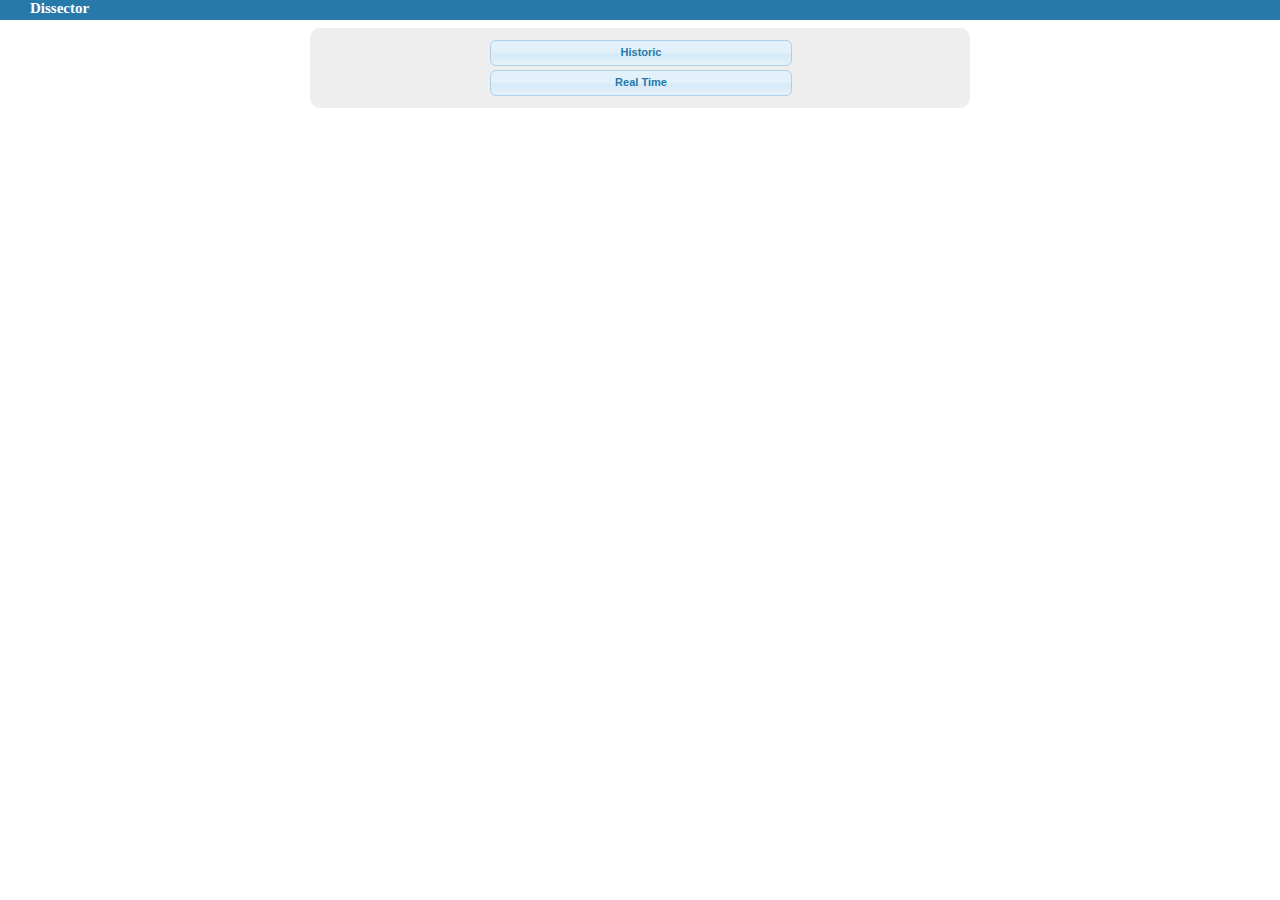
<file: index.html>
<!DOCTYPE HTML PUBLIC "-//W3C//DTD HTML 4.01 Transitional//EN"
        "http://www.w3.org/TR/html4/loose.dtd">
<html>
<head>
    <title>Dissector</title>
    <link type="text/css" href="css/cupertino/jquery-ui-1.8.16.custom.css" rel="stylesheet" />
    <link type="text/css" href="css/dissector.css" rel="stylesheet" />
    <script type='text/javascript' src='js/jquery-1.7.min.js'></script>
    <script type="text/javascript" src="js/jquery-ui-1.8.16.custom.min.js"></script>

    <script type="text/javascript">
        $(function() {
            $('#historic, #realtime').button();
        });
    </script>
</head>
<body>
<div class='banner'><div class='title'>Dissector</div></div>
<div id='container' class='containerWrapper menu'>
        <div class='menuItem'>
            <a id='historic' href="timeseries/index.html?mode=historic">Historic</a>
        </div>
        <div class='menuItem'>
            <a id='realtime' href="timeseries/index.html?mode=realtime">Real Time</a>
        </div>
</div>
</body>
</html>
</file>
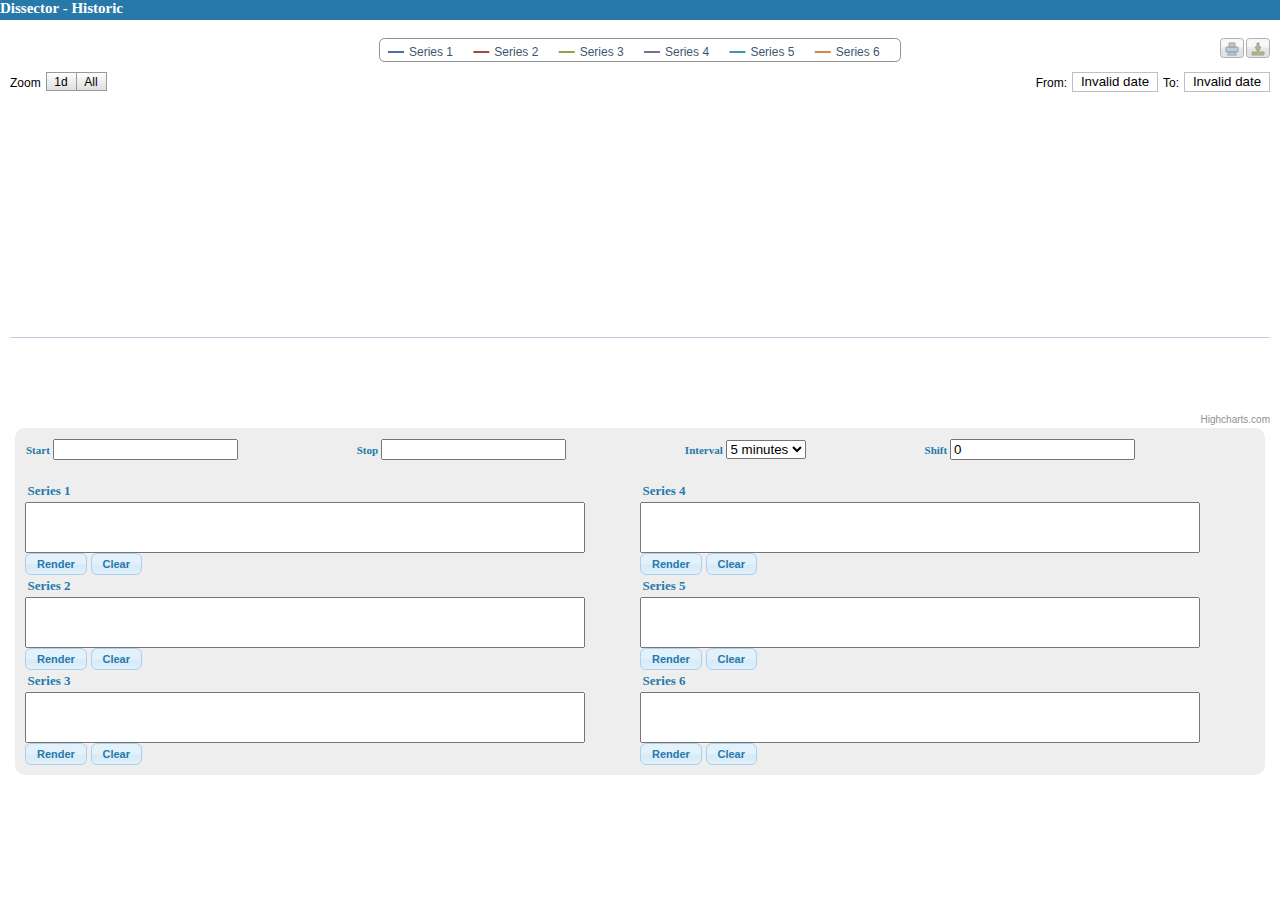
<file: historic/index.html>
<!DOCTYPE HTML PUBLIC "-//W3C//DTD HTML 4.01 Transitional//EN"
        "http://www.w3.org/TR/html4/loose.dtd">

<html>
<head>
<title>Historic</title>
<link type="text/css" href="../css/cupertino/jquery-ui-1.8.16.custom.css" rel="stylesheet"/>
<link type="text/css" href="../css/dissector.css" rel="stylesheet"/>
<script type='text/javascript' src='../js/jquery-1.7.min.js'></script>
<script type='text/javascript' src='../js/highstock-1.0.1.js'></script>
<script type='text/javascript' src='../js/exporting-1.0.1.js'></script>
<script type="text/javascript" src="../js/jquery-ui-1.8.16.custom.min.js"></script>

<script type='text/javascript'>
var chart;
var sockets = new Array();

$(document).ready(function() {
    chart = new Highcharts.StockChart({
        chart: {
            renderTo: 'chart'
        },
        rangeSelector: {
            selected: 1
        },
        rangeSelector: {
            buttons: [
                { type: 'day', count: 1, text: '1d'},
                { type: 'all', text: 'All'}
            ]},
        legend: {
            enabled: true,
            verticalAlign: "top"
        },
        exporting: {
            width: 1024,
            filename: "historic",
            type: "image/png"
        },
        plotOptions: {
            series: { connectNulls: true }
        },
        series: [
            {name: 'Series 1', data:[], id: 'series1'},
            {name: 'Series 2', data:[], id: 'series2'},
            {name: 'Series 3', data:[], id: 'series3'},
            {name: 'Series 4', data:[], id: 'series4'},
            {name: 'Series 5', data:[], id: 'series5'},
            {name: 'Series 6', data:[], id: 'series6'}
        ]
    });

    var params = getUrlVars();

    $('#render1, #render2, #render3, #render4, #render5, #render6').button();
    $('#clear1, #clear2, #clear3, #clear4, #clear5, #clear6').button();
    $('#stop1, #stop2, #stop3, #stop4, #stop5, #stop6').button();
    $('#stop1, #stop2, #stop3, #stop4, #stop5, #stop6').hide();

    $('#progressbar1, #progressbar2, #progressbar3, #progressbar4, #progressbar5, #progressbar6').progressbar({ disabled: true });

    $('#start').datepicker({ dateFormat: 'yy-mm-dd',
        onClose: function(dateText, inst) {
            var stopVal = $('#stop');
            if (dateText != '' && $('#stop').val() == '') {
                $('#stop').val(dateText);
            }
        }});
    $('#stop').datepicker({ dateFormat: 'yy-mm-dd'});
    $('#from').datepicker({ dateFormat: 'yy-mm-dd'});

    //Do mode specific setup.
    if (params['mode'] == 'realtime') {
        $('#dissectorType').text('Real Time');
        $('#startInput').hide();
        $('#stopInput').hide();
        $('#shiftInput').hide();
        initForRealTimeSeries(1);
        initForRealTimeSeries(2);
        initForRealTimeSeries(3);
        initForRealTimeSeries(4);
        initForRealTimeSeries(5);
        initForRealTimeSeries(6);

    } else {
        $('#dissectorType').text('Historic');
        $('#fromInput').hide();
        initForHistoricSeries(1);
        initForHistoricSeries(2);
        initForHistoricSeries(3);
        initForHistoricSeries(4);
        initForHistoricSeries(5);
        initForHistoricSeries(6);
    }


});

function initForHistoricSeries(series) {
    $('#render' + series).click(function() {
        chart.get('series' + series).setData([]);
        chart.redraw();
        if (validateHistoricSeries(series, $('#ta' + series).val(),
                $('#start').val(),
                $('#stop').val(),
                $('#shift').val())) {
            sockets[series] = renderHistoricData(chart.series[series - 1],
                    $('#ta' + series).val(),
                    $('#start').val(),
                    $('#stop').val(),
                    $('#interval').val(),
                    $('#shift').val(),
                    $('#progressbar' + series),
                    $('#stop' + series));
            $('#stop' + series).show();
        }
    });

    initCommonButtons(series);
}

function initForRealTimeSeries(series) {
    $('#render' + series).click(function() {
        chart.get('series' + series).setData([]);
        chart.redraw();
        if (validateRealTimeSeries(series, $('#ta' + series).val(),
                $('#from').val(),
                $('#interval').val())) {
            sockets[series] = renderRealTimeData(chart.series[series - 1],
                    $('#ta' + series).val(),
                    $('#from').val(),
                    $('#interval').val(),
                    $('#progressbar' + series),
                    $('#stop' + series));
            $('#stop' + series).show();
        }
    });

    initCommonButtons(series);
}

function initCommonButtons(series) {
    $('#clear' + series).click(function() {
        $('#stop' + series).click();
        chart.get('series' + series).setData([]);
        chart.redraw();
    });

    $('#stop' + series).click(function() {
        var socket = sockets[series];

        if (null != socket) {
            socket.close();
        }
        sockets[series] = null;

        $('#progressbar' + series).hide();
        $('#stop' + series).hide();
    });
}

function validateHistoricSeries(series, equation, start, stop, shift) {
    var startTime = new Date(start + 'T00:00:00.000Z');
    var stopTime = new Date(stop + 'T23:59:59.000Z');

    $('#optionsError').hide();
    $('#seriesError' + series).hide();

    var errorPrefix = '<strong>Error: </strong>';

    if (start == '' || stop == '' || startTime.getTime() >= stopTime.getTime()) {
        $('#optionsErrorMessage').html(errorPrefix + 'Specify a start and stop date, and ensure the stop time is >= to start date.');
        $('#optionsError').show('blind');
        return false;
    }

    if (shift == '' || isNaN(parseInt(shift))) {
        $('#optionsErrorMessage').html(errorPrefix + 'Shift must be a number');
        $('#optionsError').show('blind');
        return false;
    }

    if (equation == '') {
        $('#seriesErrorMessage' + series).html(errorPrefix + 'Provide series equation');
        $('#seriesError' + series).show('blind');
        return false;
    }

    return true;
}

function renderHistoricData(series, equation, start, stop, interval, shift, progressBar, stopButton) {
    var start = new Date(start + 'T00:00:00.000Z');
    var stop = new Date(stop + 'T23:59:59.000Z');
    var interval = parseInt(interval);
    var shift = parseInt(shift) * 1000;
    var currentTime = start.getTime() + interval;
    var current = new Date(start.getTime() + interval);
    var socket = new WebSocket('ws://localhost:1081/1.0/metric/get');

    progressBar.show('blind');
    progressBar.progressbar("option", "disabled", false);
    progressBar.progressbar("option", "value", 0);

    var totalMetrics = Math.round((stop.getTime() - start.getTime()) / interval);
    var observedMetrics = 0;

    socket.onopen = function() {
        console.info("Socket opened");
        socket.send('{"expression":"' + equation + '","start":"' + start.toISOString() + '", "stop": "' + current.toISOString() + '", "step": ' + interval + '}');
    };

    socket.onmessage = function(event) {
        var d = $.parseJSON(event.data);
        var point = [(new Date(d.time)).getTime() + shift, d.value];
        series.addPoint(point);

        observedMetrics++;
        progressBar.progressbar("option", "value", Math.round((observedMetrics / totalMetrics) * 100));

        if (current.getTime() < stop.getTime()) {
            var next = new Date(current.getTime() + interval);
            socket.send('{"expression":"' + equation + '","start":"' + current.toISOString() + '", "stop": "' + next.toISOString() + '", "step": ' + interval + '}');
            current = next;
        } else {
            console.info("Closing socket");
            socket.close();
            progressBar.progressbar("option", "disabled", true);
            progressBar.hide('blind');
            stopButton.hide();
            chart.redraw();
        }
    };

    return socket;
}

function validateRealTimeSeries(series, equation, from) {

    var fromTime = new Date(from + 'T00:00:00.000Z');

    $('#optionsError').hide();
    $('#seriesError' + series).hide();

    var errorPrefix = '<strong>Error: </strong>';

    if (from == '' || fromTime.getTime() == 0) {
        $('#optionsErrorMessage').html(errorPrefix + 'Specify a valid from date');
        $('#optionsError').show('blind');
        return false;
    }

    if (equation == '') {
        $('#seriesErrorMessage' + series).html(errorPrefix + 'Provide series equation');
        $('#seriesError' + series).show('blind');
        return false;
    }

    return true;
}

function renderRealTimeData(series, equation, from, interval, progressBar, stopButton) {
    var from = new Date(from + 'T00:00:00.000Z');
    var interval = parseInt(interval);
    var stop = new Date((new Date()).getTime() - interval);
    var currentTime = from.getTime() + interval;
    var current = new Date(from.getTime() + interval);
    var next;
    var socket = new WebSocket('ws://localhost:1081/1.0/metric/get');
    var shiftingMode = false;

    progressBar.show('blind');
    progressBar.progressbar("option", "disabled", false);
    progressBar.progressbar("option", "value", 100);

    socket.onopen = function() {
        console.info("Socket opened");
        socket.send('{"expression":"' + equation + '","start":"' + from.toISOString() + '", "stop": "' + current.toISOString() + '", "step": ' + interval + '}');
    };

    socket.onmessage = function(event) {
        var d = $.parseJSON(event.data);
        var point = [(new Date(d.time)).getTime(), d.value];

        if( !shiftingMode && (current.getTime() >= stop.getTime())) {
            shiftingMode = true;
        }

        series.addPoint(point, true, shiftingMode);

        if (!shiftingMode) {
            next = new Date(current.getTime() + interval);
            socket.send('{"expression":"' + equation + '","start":"' + current.toISOString() + '", "stop": "' + next.toISOString() + '", "step": ' + interval + '}');
            current = next;
        } else {
            next = new Date(current.getTime() + interval);
            var timeout = next.getTime() - (new Date()).getTime();

            if (timeout <= 0) {
                timeout = interval;
            }

            setTimeout(function() {
                socket.send('{"expression":"' + equation + '","start":"' + current.toISOString() + '", "stop": "' + next.toISOString() + '", "step": ' + interval + '}');
                current = next;
            }, timeout);
        }
    };

    return socket;

}

function getUrlVars() {
    var vars = [], hash;
    var hashes = window.location.href.slice(window.location.href.indexOf('?') + 1).split('&');
    for (var i = 0; i < hashes.length; i++) {
        hash = hashes[i].split('=');
        vars.push(hash[0]);
        vars[hash[0]] = hash[1];
    }
    return vars;
}
</script>
</head>
<body>
<div class='banner'><a href='../index.html'>Dissector</a> - <span id='dissectorType'></span></div>
<div id='chart' style='width: 100%; height: 400px'></div>
<div class='containerWrapper'>
    <div id='options' class='optionsGroup'>
        <div class='optionsGroupElement' id='fromInput'>From <input type='text' id='from'></div>
        <div class='optionsGroupElement' id='startInput'>Start <input type='text' id='start'></div>
        <div class='optionsGroupElement' id='stopInput'>Stop <input type='text' id='stop'></div>
        <div class='optionsGroupElement' id='intervalInput'>
            Interval
            <select id='interval'>
                <option value="300000">5 minutes</option>
                <option value="3600000">1 hour</option>
                <option value="86400000">1 day</option>
            </select>
        </div>
        <div class='optionsGroupElement' id='shiftInput'>Shift <input type='text' id='shift' value='0'></div>
    </div>
    <div id='optionsError' class='optionsGroupError'>
        <div class="ui-widget ui-state-error ui-corner-all">
            <p><span class="ui-icon ui-icon-alert" style="float: left; margin-right: .3em;"></span>
                <span id='optionsErrorMessage'></span></p>
        </div>
    </div>
    <div id='series' class='seriesGroup'>
        <div class='seriesColumn'>
            <div id='series1'>
                <h3 id='seriesLable1'>Series 1</h3>

                <div>
                    <textarea id='ta1' rows='3'></textarea>
                    <br/>

                    <div id='seriesError1' class='seriesGroupError'>
                        <div class="ui-widget ui-state-error ui-corner-all">
                            <p><span class="ui-icon ui-icon-alert" style="float: left; margin-right: .3em;"></span>
                                <span id='seriesErrorMessage1'></span></p>
                        </div>
                    </div>
                    <div id="progressbar1"></div>
                    <input id='render1' type='button' value='Render'/>
                    <input id='clear1' type='button' value='Clear'/>
                    <input id='stop1' type='button' value='Stop'/>
                </div>
            </div>
            <div id='series2'>
                <h3>Series 2</h3>

                <div>
                    <textarea id='ta2' rows='3'></textarea>
                    <br/>

                    <div id='seriesError2' class='seriesGroupError'>
                        <div class="ui-widget ui-state-error ui-corner-all">
                            <p><span class="ui-icon ui-icon-alert" style="float: left; margin-right: .3em;"></span>
                                <span id='seriesErrorMessage2'></span></p>
                        </div>
                    </div>
                    <div id="progressbar2"></div>
                    <input id='render2' type='button' value='Render'/>
                    <input id='clear2' type='button' value='Clear'/>
                    <input id='stop2' type='button' value='Stop'/>
                </div>
            </div>
            <div id='series3'>
                <h3>Series 3</h3>

                <div>
                    <textarea id='ta3' rows='3'></textarea>
                    <br/>

                    <div id='seriesError3' class='seriesGroupError'>
                        <div class="ui-widget ui-state-error ui-corner-all">
                            <p><span class="ui-icon ui-icon-alert" style="float: left; margin-right: .3em;"></span>
                                <span id='seriesErrorMessage3'></span></p>
                        </div>
                    </div>
                    <div id="progressbar3"></div>
                    <input id='render3' type='button' value='Render'/>
                    <input id='clear3' type='button' value='Clear'/>
                    <input id='stop3' type='button' value='Stop'/>
                </div>
            </div>
        </div>
        <div class='seriesColumn'>
            <div id='series4'>
                <h3>Series 4</h3>

                <div>
                    <textarea id='ta4' rows='3'></textarea>
                    <br/>

                    <div id='seriesError4' class='seriesGroupError'>
                        <div class="ui-widget ui-state-error ui-corner-all">
                            <p><span class="ui-icon ui-icon-alert" style="float: left; margin-right: .3em;"></span>
                                <span id='seriesErrorMessage4'></span></p>
                        </div>
                    </div>
                    <div id="progressbar4"></div>
                    <input id='render4' type='button' value='Render'/>
                    <input id='clear4' type='button' value='Clear'/>
                    <input id='stop4' type='button' value='Stop'/>
                </div>
            </div>
            <div id='series5'>
                <h3>Series 5</h3>

                <div>
                    <textarea id='ta5' rows='3'></textarea>
                    <br/>

                    <div id='seriesError5' class='seriesGroupError'>
                        <div class="ui-widget ui-state-error ui-corner-all">
                            <p><span class="ui-icon ui-icon-alert" style="float: left; margin-right: .3em;"></span>
                                <span id='seriesErrorMessage5'></span></p>
                        </div>
                    </div>

                    <div id="progressbar5"></div>
                    <input id='render5' type='button' value='Render'/>
                    <input id='clear5' type='button' value='Clear'/>
                    <input id='stop5' type='button' value='Stop'/>
                </div>
            </div>
            <div id='series6'>
                <h3>Series 6</h3>

                <div>
                    <textarea id='ta6' rows='3'></textarea>
                    <br/>

                    <div id='seriesError6' class='seriesGroupError'>
                        <div class="ui-widget ui-state-error ui-corner-all">
                            <p><span class="ui-icon ui-icon-alert" style="float: left; margin-right: .3em;"></span>
                                <span id='seriesErrorMessage6'></span></p>
                        </div>
                    </div>
                    <div id="progressbar6"></div>
                    <input id='render6' type='button' value='Render'/>
                    <input id='clear6' type='button' value='Clear'/>
                    <input id='stop6' type='button' value='Stop'/>
                </div>
            </div>
        </div>
    </div>
</div>
</body>
</html>
</file>
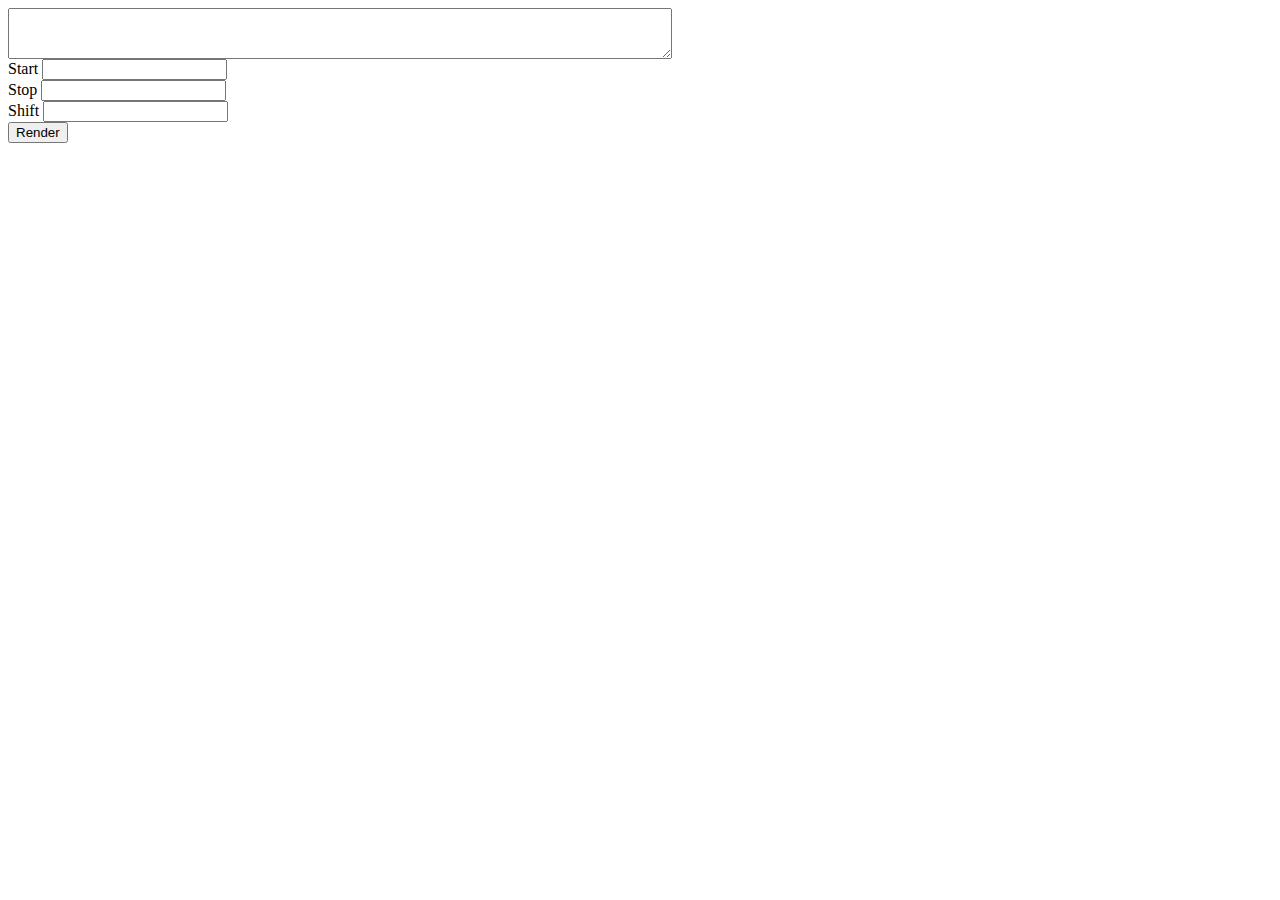
<file: scatterplot/index.html>
<!DOCTYPE HTML PUBLIC "-//W3C//DTD HTML 4.01 Transitional//EN"
        "http://www.w3.org/TR/html4/loose.dtd">
<html>
<head>
    <title>Scatter Plot Analysis</title>
    <script src='../js/jquery-1.7.min.js' type='text/javascript'></script>
    <script src='../js/highcharts-2.1.7.js' type='text/javascript'></script>
    <script type="text/javascript">
        $(document).ready(function() {
            $('#render1').click(function() {

                renderData(null, $('#ta1').val());
            });
        });

        function renderData(series, equation) {
            var start = new Date('2011-10-29T10:00:00.000');
            var stop = new Date('2011-10-29T23:59:59.000');
            var socket = new WebSocket('ws://localhost:1081/1.0/event/get');

            socket.onopen = function() {
                console.info("Socket opened");
                socket.send('{"expression":"' + equation + '","start":"' + start.toISOString() + '", "stop": "' + stop.toISOString() + '"}');
            };

            socket.onmessage = function(event) {
                console.info(event.data);
                var d = $.parseJSON(event.data);
                var point = [(new Date(d.time)).getTime(), d.value];
                //series.addPoint(point);
            };
        }

    </script>
</head>
<body>
<!-- <div id='container' style='width: 100%; height: 400px'></div> -->
<div id='series1'>
    <div><textarea id='ta1' cols='80' rows='3'></textarea></div>
    <div>
        <div>Start <input type='text' id='start1'></div>
        <div>Stop <input type='text' id='stop1'></div>
        <div>Shift <input type='text' id='shift1'></div>
    </div>
    <div><input id='render1' type='button' value='Render'/></div>
</div>
</body>
</html>
</file>
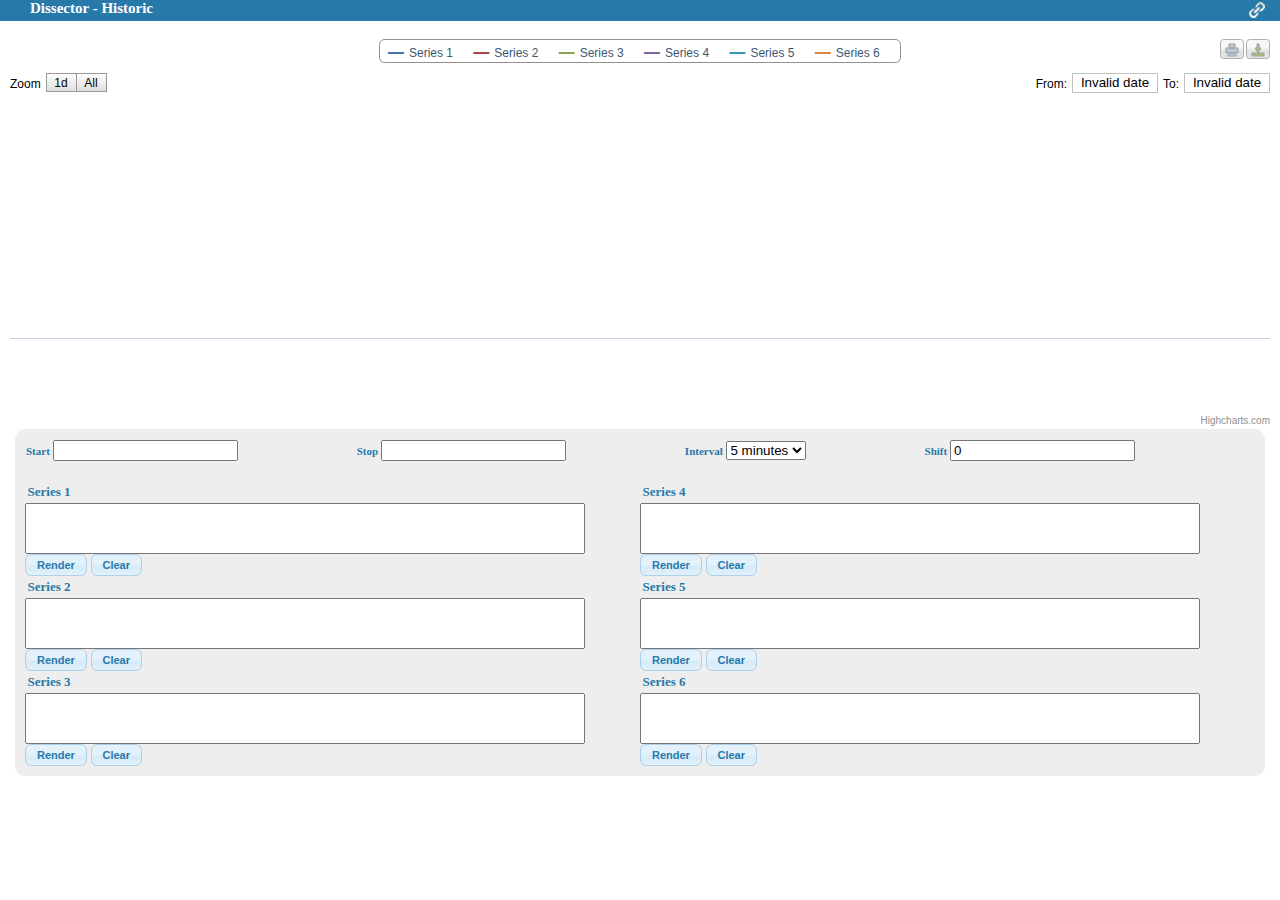
<file: timeseries/index.html>
<!DOCTYPE HTML PUBLIC "-//W3C//DTD HTML 4.01 Transitional//EN"
        "http://www.w3.org/TR/html4/loose.dtd">

<html>
<head>
    <title>Historic</title>
    <link type="text/css" href="../css/cupertino/jquery-ui-1.8.16.custom.css" rel="stylesheet"/>
    <link type="text/css" href="../css/dissector.css" rel="stylesheet"/>
    <script type='text/javascript' src='../js/dissector-config.js'></script>
    <script type='text/javascript' src='../js/dissector.js'></script>
    <script type='text/javascript' src='../js/jquery-1.7.min.js'></script>
    <script type='text/javascript' src='../js/highstock-1.0.1.js'></script>
    <script type='text/javascript' src='../js/exporting-1.0.1.js'></script>
    <script type="text/javascript" src="../js/jquery-ui-1.8.16.custom.min.js"></script>
    <script type="text/javascript" src="../js/jquery.url-2.0.js"></script>

    <script type='text/javascript'>
        var chart;

        $(document).ready(function() {
            chart = new Highcharts.StockChart({
                chart: {
                    renderTo: 'chart'
                },
                rangeSelector: {
                    selected: 1
                },
                rangeSelector: {
                    buttons: [
                        { type: 'day', count: 1, text: '1d'},
                        { type: 'all', text: 'All'}
                    ]},
                legend: {
                    enabled: true,
                    verticalAlign: "top"
                },
                exporting: {
                    width: 1024,
                    filename: "historic",
                    type: "image/png"
                },
                plotOptions: {
                    series: { connectNulls: true }
                },
                series: [
                    {name: 'Series 1', data:[], id: 'series1'},
                    {name: 'Series 2', data:[], id: 'series2'},
                    {name: 'Series 3', data:[], id: 'series3'},
                    {name: 'Series 4', data:[], id: 'series4'},
                    {name: 'Series 5', data:[], id: 'series5'},
                    {name: 'Series 6', data:[], id: 'series6'}
                ]
            });

            $('#render1, #render2, #render3, #render4, #render5, #render6').button();
            $('#clear1, #clear2, #clear3, #clear4, #clear5, #clear6').button();
            $('#stop1, #stop2, #stop3, #stop4, #stop5, #stop6').button();
            $('#stop1, #stop2, #stop3, #stop4, #stop5, #stop6').hide();

            $('#progressbar1, #progressbar2, #progressbar3, #progressbar4, #progressbar5, #progressbar6').progressbar({ disabled: true });

            $('#start').datepicker({ dateFormat: 'yy-mm-dd',
                onClose: function(dateText, inst) {
                    var stopVal = $('#stop');
                    if (dateText != '' && $('#stop').val() == '') {
                        $('#stop').val(dateText);
                    }
                }});
            $('#stop').datepicker({ dateFormat: 'yy-mm-dd'});
            $('#from').datepicker({ dateFormat: 'yy-mm-dd'});

            var params = getUrlVars();
            if( 'true' == params['embedded'] ) {
                $('#banner').hide();
                $('#configuration').hide();
            }

            initBoard(params);

            $('#shareLinkDialog').dialog({
                buttons: [
                    {
                        text: "Ok",
                        click: function() {
                            $(this).dialog("close");
                        }
                    }
                ],
                autoOpen: false,
                width: '400px'
            });

            $('#shareLink').click(function() {

                var board = {
                    mode: params['mode'],
                    start: $('#start').val(),
                    stop: $('#stop').val(),
                    from: $('#from').val(),
                    interval: $('#interval').val(),
                    series1: $('#ta1').val(),
                    series2: $('#ta2').val(),
                    series3: $('#ta3').val(),
                    series4: $('#ta4').val(),
                    series5: $('#ta5').val(),
                    series6: $('#ta6').val()

                };

                $('#shareLinkUrl').val(generateShareLink(board));
                board['embedded'] = true;
                $('#shareLinkUrlEmbedded').val(generateShareLink(board));
                $('#shareLinkDialog').dialog('open');
            });

        });

    </script>
</head>
<body>
<div id='banner' class='banner'>
    <div id='title' class='title'><a href='../index.html'>Dissector</a> - <span id='dissectorType'></span></div>
    <div id='share' class='share'><span><img id='shareLink' src='../images/link.png' height='16px'/></span></div>
</div>
<div id='chart' style='width: 100%; height: 400px'></div>
<div id='configuration' class='containerWrapper'>
    <div id='options' class='optionsGroup'>
        <div class='optionsGroupElement' id='fromInput'>From <input type='text' id='from'></div>
        <div class='optionsGroupElement' id='startInput'>Start <input type='text' id='start'></div>
        <div class='optionsGroupElement' id='stopInput'>Stop <input type='text' id='stop'></div>
        <div class='optionsGroupElement' id='intervalInput'>
            Interval
            <select id='interval'>
                <option value="300000">5 minutes</option>
                <option value="3600000">1 hour</option>
                <option value="86400000">1 day</option>
            </select>
        </div>
        <div class='optionsGroupElement' id='shiftInput'>Shift <input type='text' id='shift' value='0'></div>
    </div>
    <div id='optionsError' class='optionsGroupError'>
        <div class="ui-widget ui-state-error ui-corner-all">
            <p><span class="ui-icon ui-icon-alert" style="float: left; margin-right: .3em;"></span>
                <span id='optionsErrorMessage'></span></p>
        </div>
    </div>
    <div id='series' class='seriesGroup'>
        <div class='seriesColumn'>
            <div id='series1'>
                <h3 id='seriesLable1'>Series 1</h3>

                <div>
                    <textarea id='ta1' rows='3'></textarea>
                    <br/>

                    <div id='seriesError1' class='seriesGroupError'>
                        <div class="ui-widget ui-state-error ui-corner-all">
                            <p><span class="ui-icon ui-icon-alert" style="float: left; margin-right: .3em;"></span>
                                <span id='seriesErrorMessage1'></span></p>
                        </div>
                    </div>
                    <div id="progressbar1"></div>
                    <input id='render1' type='button' value='Render'/>
                    <input id='clear1' type='button' value='Clear'/>
                    <input id='stop1' type='button' value='Stop'/>
                </div>
            </div>
            <div id='series2'>
                <h3>Series 2</h3>

                <div>
                    <textarea id='ta2' rows='3'></textarea>
                    <br/>

                    <div id='seriesError2' class='seriesGroupError'>
                        <div class="ui-widget ui-state-error ui-corner-all">
                            <p><span class="ui-icon ui-icon-alert" style="float: left; margin-right: .3em;"></span>
                                <span id='seriesErrorMessage2'></span></p>
                        </div>
                    </div>
                    <div id="progressbar2"></div>
                    <input id='render2' type='button' value='Render'/>
                    <input id='clear2' type='button' value='Clear'/>
                    <input id='stop2' type='button' value='Stop'/>
                </div>
            </div>
            <div id='series3'>
                <h3>Series 3</h3>

                <div>
                    <textarea id='ta3' rows='3'></textarea>
                    <br/>

                    <div id='seriesError3' class='seriesGroupError'>
                        <div class="ui-widget ui-state-error ui-corner-all">
                            <p><span class="ui-icon ui-icon-alert" style="float: left; margin-right: .3em;"></span>
                                <span id='seriesErrorMessage3'></span></p>
                        </div>
                    </div>
                    <div id="progressbar3"></div>
                    <input id='render3' type='button' value='Render'/>
                    <input id='clear3' type='button' value='Clear'/>
                    <input id='stop3' type='button' value='Stop'/>
                </div>
            </div>
        </div>
        <div class='seriesColumn'>
            <div id='series4'>
                <h3>Series 4</h3>

                <div>
                    <textarea id='ta4' rows='3'></textarea>
                    <br/>

                    <div id='seriesError4' class='seriesGroupError'>
                        <div class="ui-widget ui-state-error ui-corner-all">
                            <p><span class="ui-icon ui-icon-alert" style="float: left; margin-right: .3em;"></span>
                                <span id='seriesErrorMessage4'></span></p>
                        </div>
                    </div>
                    <div id="progressbar4"></div>
                    <input id='render4' type='button' value='Render'/>
                    <input id='clear4' type='button' value='Clear'/>
                    <input id='stop4' type='button' value='Stop'/>
                </div>
            </div>
            <div id='series5'>
                <h3>Series 5</h3>

                <div>
                    <textarea id='ta5' rows='3'></textarea>
                    <br/>

                    <div id='seriesError5' class='seriesGroupError'>
                        <div class="ui-widget ui-state-error ui-corner-all">
                            <p><span class="ui-icon ui-icon-alert" style="float: left; margin-right: .3em;"></span>
                                <span id='seriesErrorMessage5'></span></p>
                        </div>
                    </div>

                    <div id="progressbar5"></div>
                    <input id='render5' type='button' value='Render'/>
                    <input id='clear5' type='button' value='Clear'/>
                    <input id='stop5' type='button' value='Stop'/>
                </div>
            </div>
            <div id='series6'>
                <h3>Series 6</h3>

                <div>
                    <textarea id='ta6' rows='3'></textarea>
                    <br/>

                    <div id='seriesError6' class='seriesGroupError'>
                        <div class="ui-widget ui-state-error ui-corner-all">
                            <p><span class="ui-icon ui-icon-alert" style="float: left; margin-right: .3em;"></span>
                                <span id='seriesErrorMessage6'></span></p>
                        </div>
                    </div>
                    <div id="progressbar6"></div>
                    <input id='render6' type='button' value='Render'/>
                    <input id='clear6' type='button' value='Clear'/>
                    <input id='stop6' type='button' value='Stop'/>
                </div>
            </div>
        </div>
    </div>
</div>
<div id='shareLinkDialog' title='Export Board'>
    <p>
        Copy the following link to share or save the current board settings. Utilize the embedded version to host the
        graph and configured series in another web page.
        Using either link will automatically start to render the series.
    </p>

    <div>
        <div>
            <strong>Link</strong>
        </div>
        <div>
            <input id='shareLinkUrl'/>
        </div>
    </div>
    <div>
        <div>
            <strong>Embedded Link</strong>
        </div>
        <div>
            <input id='shareLinkUrlEmbedded'/>
        </div>
    </div>
</div>
</body>
</html>
</file>
<file: css/dissector.css>
body {
    font: 62.5% Lucida Grande;
    margin: 0;
}

.containerWrapper {
    background: #eee;
    border-radius: 10px;
    margin: auto 1.5em auto 1.5em;
}

.containerWrapper h3 {
    color: #2779AA;
    font-size: 1.3em;
    margin: .2em;
}

.menu {
    padding: 1em;
    margin: auto;
    width: 50%;
}

.menuItem {
    padding: .2em;
    margin:  auto;
    width: 30em;
}

.menuItem a {
    text-align: center;
    width: 100%;
}

.seriesGroup {
    padding:  1em;
    display: -webkit-box;
    -webkit-box-orient: horizontal;
    -webkit-box-flex: 1;
}

.seriesGroup textarea {
    width: 90%;
    resize: none;
}

.seriesGroup .ui-progressbar {
    width: 90.5%;
    display: none;
}

.seriesGroup .seriesGroupError {
    font-size: 1.1em;
    display: none;
    width: 91%;
}

.seriesColumn {
    display: -webkit-box;
    -webkit-box-orient: vertical;
    width: 50%;
}


.optionsGroup {
    padding: 1em;
    font-weight: bold;
    font-size: 1.1em;
    color: #2779AA;
    display: -webkit-box;
    -webkit-box-orient: horizontal;
    -webkit-box-align: center;
    -webkit-box-pack: center;
    -webkit-box-flex: 1;
}

.optionsGroupElement {
    -webkit-box-flex: 1;
}

.optionsGroupError {
    font-size: 1.1em;
    padding: 1em;
    display: none;
}

.banner {
    display: -webkit-box;
    -webkit-box-orient: horizontal;
    -webkit-box-flex: 1;
    width: 100%;
    font-weight: bold;
    font-size: 1.5em;
    background: #2779AA;
    color: #fff;
    padding-bottom: .2em;
    margin-bottom: .5em;
}

.banner .title {
    padding-left: 2em;
    -webkit-box-pack: start;
    -webkit-box-flex: 1;
    width: 50%
}

.banner .share {
   -webkit-box-pack: end;
   -webkit-box-align: end;
   -webkit-box-flex: 1;
   width: 50%
}

.banner .share span {
    float: right;
    padding-right: 1em;
    padding-top: 2px;
}

.banner a {
    text-decoration: none;
    color: #fff;
}

#shareLinkUrl {
    width: 100%;
}

#shareLinkUrlEmbedded {
    width: 100%;
}
</file>
